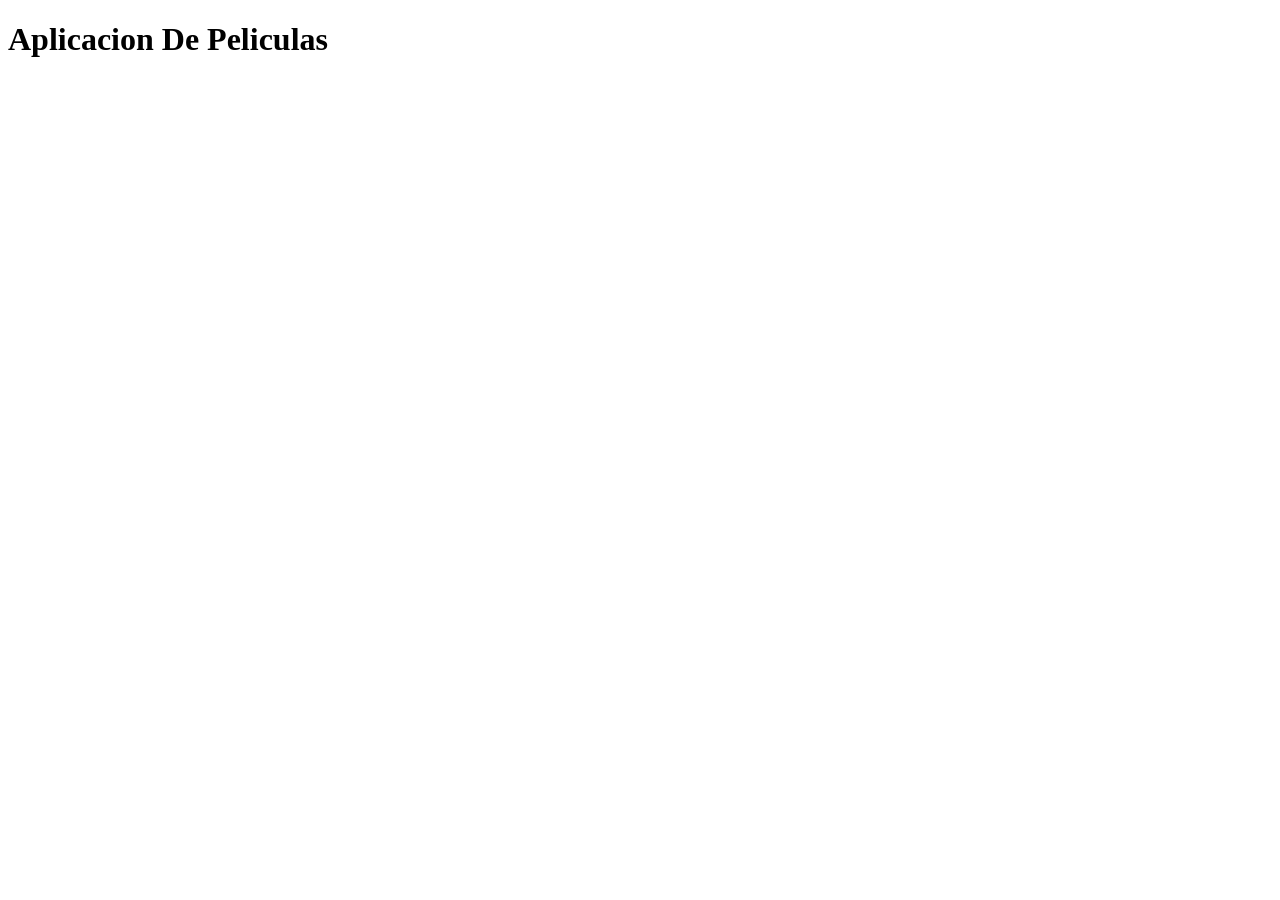
<file: MovieApp/wwwroot/index.html>
﻿<!DOCTYPE html>
<html lang="en">
<head>
    <meta charset="UTF-8">
    <meta http-equiv="X-UA-Compatible" content="IE=edge">
    <meta name="viewport" content="width=device-width, initial-scale=1.0">
    <title>Movie App</title>
</head>
<body>
    <h1>Aplicacion De Peliculas</h1>
</body>
</html>
</file>
